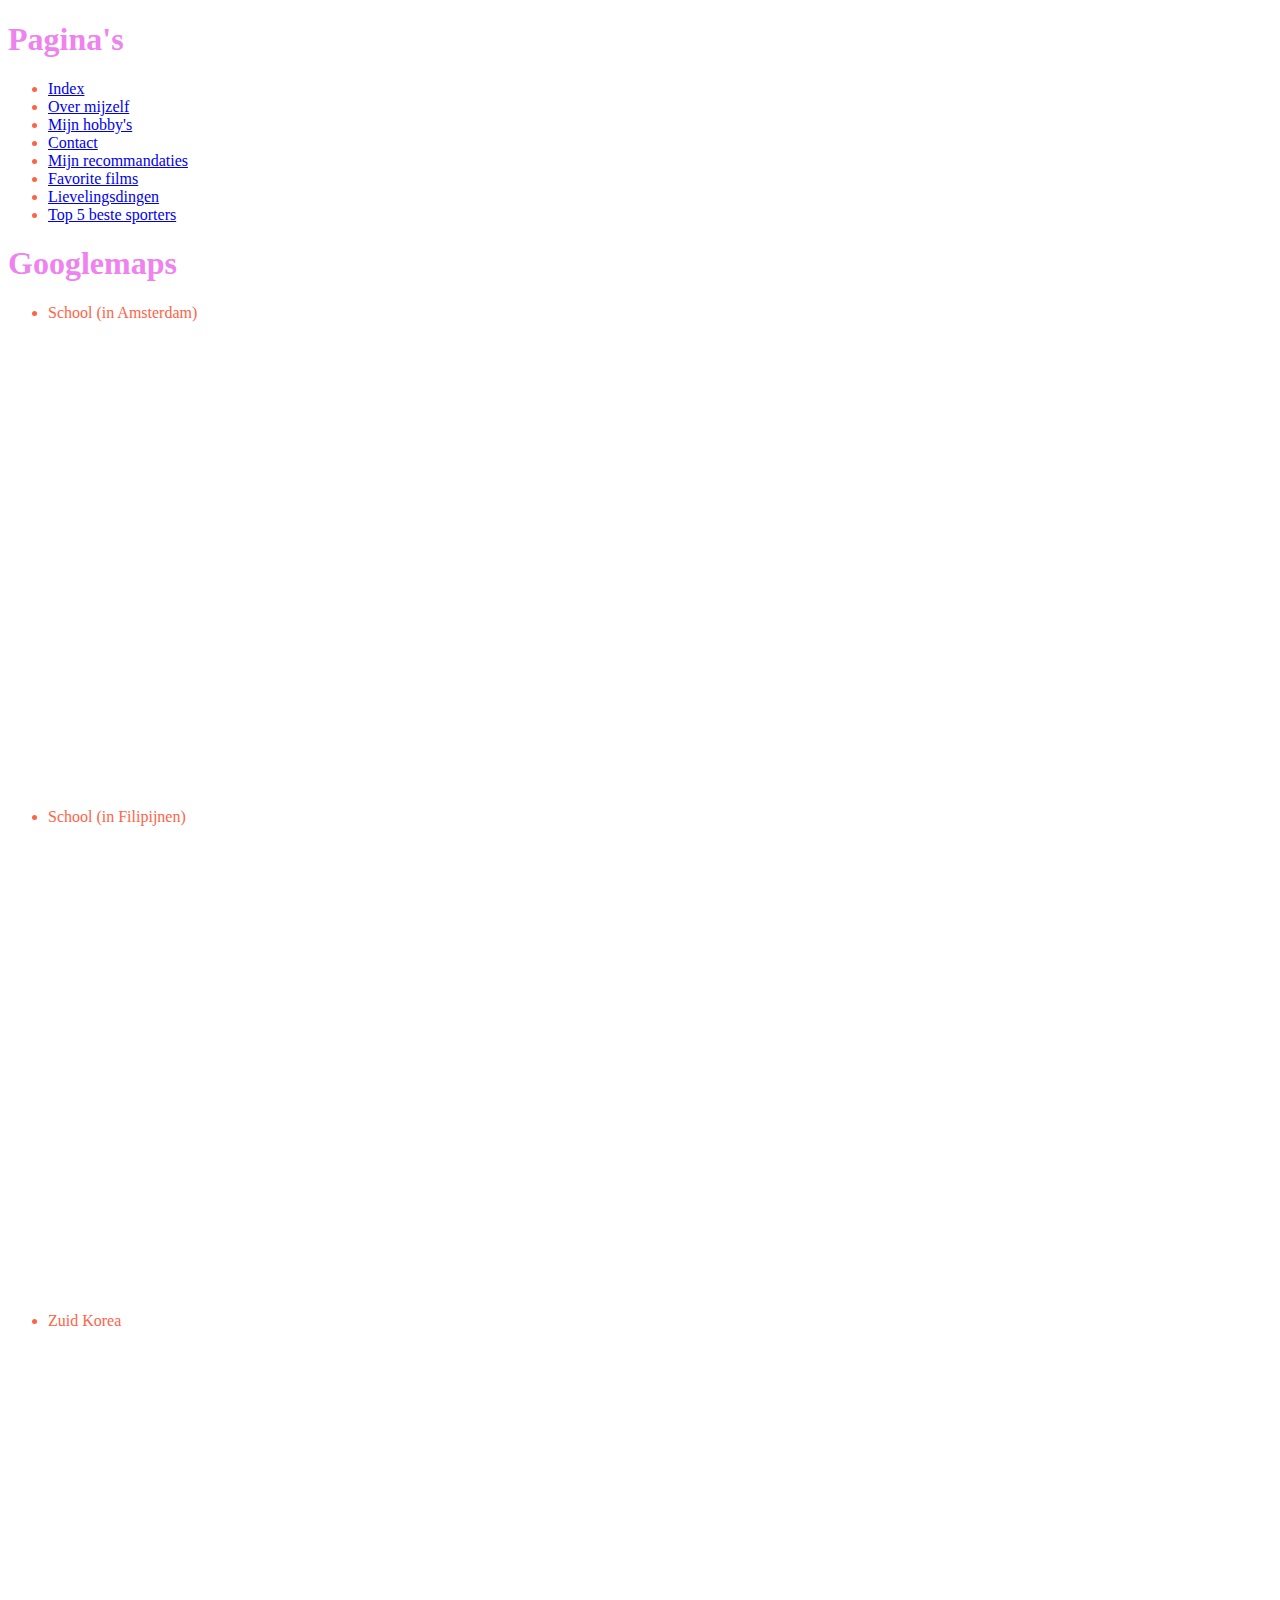
<file: googlemaps.html>
<!DOCTYPE html>
<html lang="en" dir="ltr">
  <head>
    <meta charset="utf-8">
    <title>Mijn eerste webpagina~</title>
  <link rel="stylesheet" type="text/css" href="style.css">
  </head>
  <body>
    <h1>Pagina's</h1>
    <ul>
       <li><a href="index.html">Index</a></li>
       <li><a href="overmijzelf.html">Over mijzelf</a></li>
       <li><a href="mijnhobby's.html">Mijn hobby's</a></li>
       <li><a href="contact.html">Contact</a></li>
       <li><a href="mijnrecommandaties.html">Mijn recommandaties</a></li>
       <li><a href="favoritefilms.html">Favorite films</a></li>
       <li><a href="lievelingsdingen.html">Lievelingsdingen</a></li>
       <li><a href="top5bestesporters.html">Top 5 beste sporters</a></li>
    </ul>

    <h1>Googlemaps</h1>
    <ul>
      <li>School (in Amsterdam)</li>
    </ul>
    <iframe src="https://www.google.com/maps/embed?pb=!1m18!1m12!1m3!1d2436.476781144958!2d4.915992951431131!3d52.36177425559626!2m3!1f0!2f0!3f0!3m2!1i1024!2i768!4f13.1!3m3!1m2!1s0x47c609711f21356f%3A0x4698c2612bcb276b!2sMetis+Montessori+Lyceum!5e0!3m2!1sen!2snl!4v1541145921489" width="600" height="450" style="border:0" allowfullscreen></iframe>
    <ul>
      <li> School (in Filipijnen)</li>
    </ul>
    <iframe src="https://www.google.com/maps/embed?pb=!1m18!1m12!1m3!1d3925.645168520856!2d123.8617482019889!3d10.290147189384527!2m3!1f0!2f0!3f0!3m2!1i1024!2i768!4f13.1!3m3!1m2!1s0x33a9994eb90ced0b%3A0x5e1a531ba6ac138d!2sUSJR+Basak+Campus%2C+Cebu!5e0!3m2!1sen!2snl!4v1542290350847" width="600" height="450" style="border:0" allowfullscreen></iframe>
    <ul>
      <li> Zuid Korea</li>
    </ul>
    <iframe src="https://www.google.com/maps/embed?pb=!1m18!1m12!1m3!1d3313554.315711379!2d125.62441781994006!3d35.80256284205926!2m3!1f0!2f0!3f0!3m2!1i1024!2i768!4f13.1!3m3!1m2!1s0x356455ebcb11ba9b%3A0x91249b00ba88db4b!2sSouth+Korea!5e0!3m2!1sen!2snl!4v1543174963718" width="600" height="450" style="border:0" allowfullscreen></iframe>
  </body>
</html>
</file>
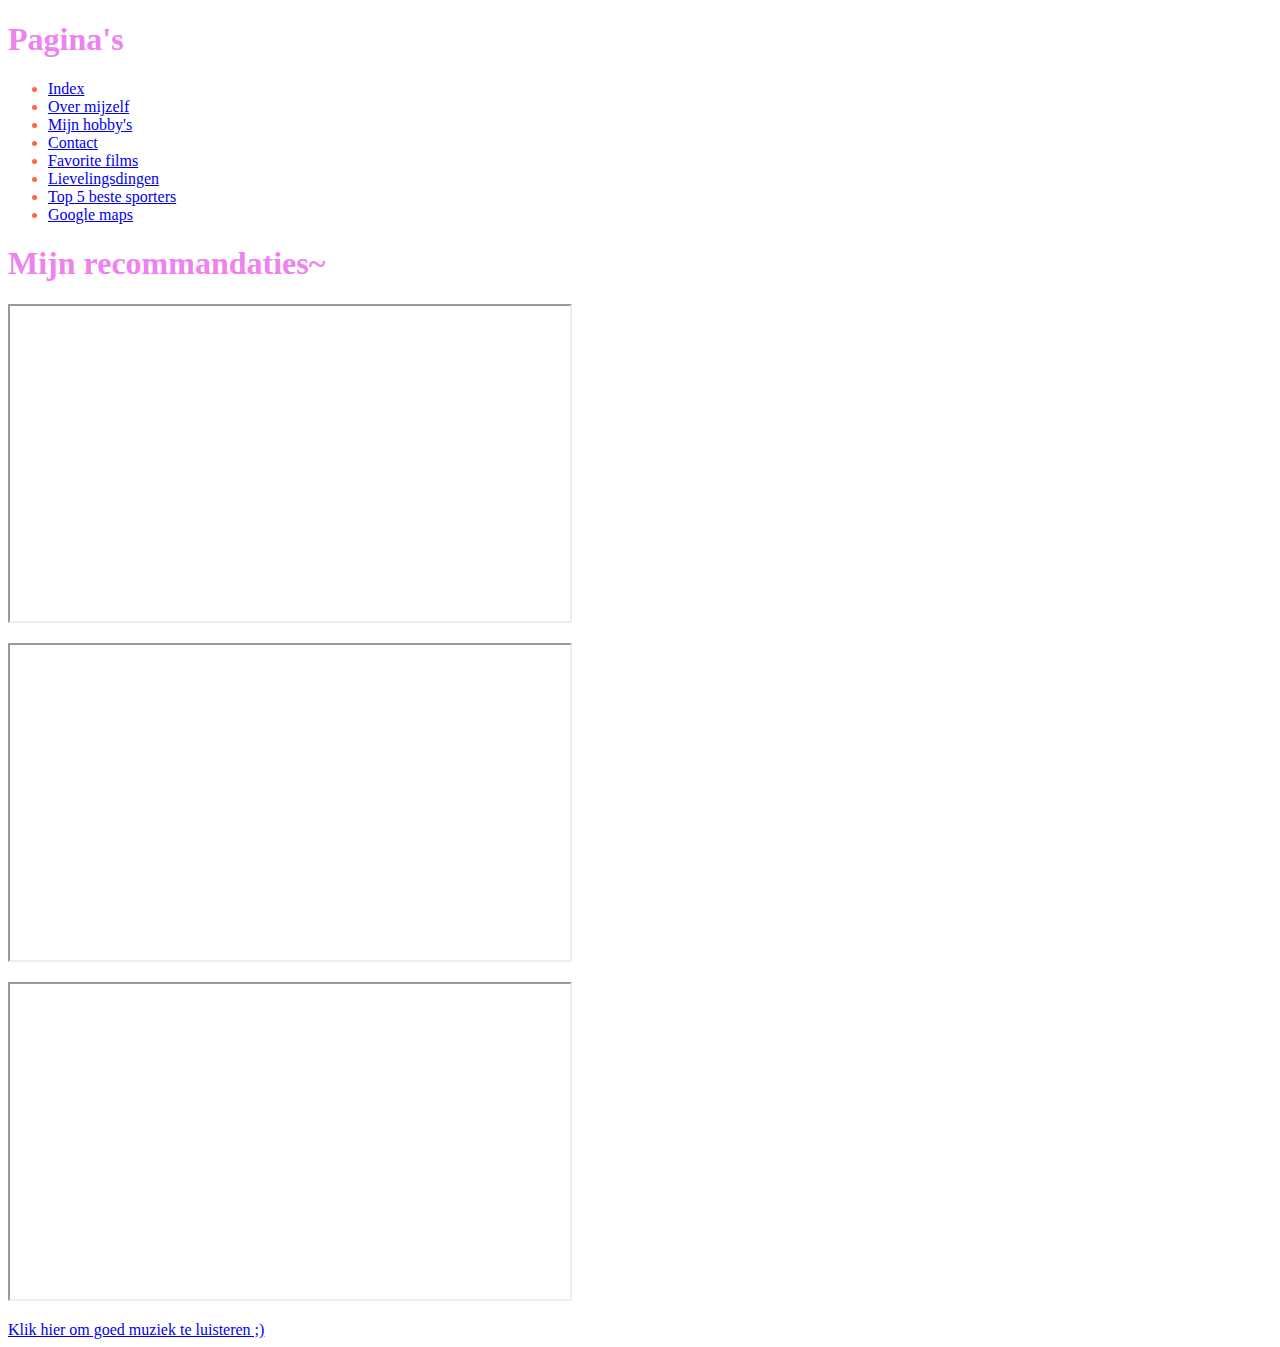
<file: mijnrecommandaties.html>
<!DOCTYPE html>
<html lang="en" dir="ltr">
  <head>
    <meta charset="utf-8">
    <title>Mijn eerste webpagina~</title>
  <link rel="stylesheet" type="text/css" href="style.css">
  </head>
  <body>
    <h1>Pagina's</h1>
    <ul>
      <li><a href="index.html">Index</a></li>
       <li><a href="overmijzelf.html">Over mijzelf</a></li>
       <li><a href="mijnhobby's.html">Mijn hobby's</a></li>
       <li><a href="contact.html">Contact</a></li>
       <li><a href="favoritefilms.html">Favorite films</a></li>
       <li><a href="lievelingsdingen.html">Lievelingsdingen</a></li>
       <li><a href="top5bestesporters.html">Top 5 beste sporters</a></li>
       <li><a href="googlemaps.html">Google maps</a></li>
    </ul>

    <h1>Mijn recommandaties~</h1>
      <p><iframe width="560" height="315" src="https://www.youtube.com/embed/y1Q9qVmvaCw" allow="accelerometer; autoplay; encrypted-media; gyroscope; picture-in-picture" allowfullscreen></iframe></p>
      <p><iframe width="560" height="315" src="https://www.youtube.com/embed/2aA74WOq53I" allow="accelerometer; autoplay; encrypted-media; gyroscope; picture-in-picture" allowfullscreen></iframe></p>
      <p><iframe width="560" height="315" src="https://www.youtube.com/embed/BEIwwuQY_Cg" allow="accelerometer; autoplay; encrypted-media; gyroscope; picture-in-picture" allowfullscreen></iframe></p>
      <a href="https://www.youtube.com/results?search_query=kpop"> Klik hier om goed muziek te luisteren ;)</a>
  </body>
</html>
</file>
<file: style.css>
h1 {
    color: violet;
  }

  body {
    background-image: url("https://i.pinimg.com/originals/11/2f/15/112f15f72e0e6898e1d4d4cfa86e0322.png");
    color: tomato;
  }

  th {
    background-color: rgb(175,0,186);
    color: lightblue;
  }

  td {
      background-color: hsl(0, 100%, 90%);
  color: violet;
  }

  table {
    /* border-collapse: collapse; */
    width: 70%;
  }
</file>
